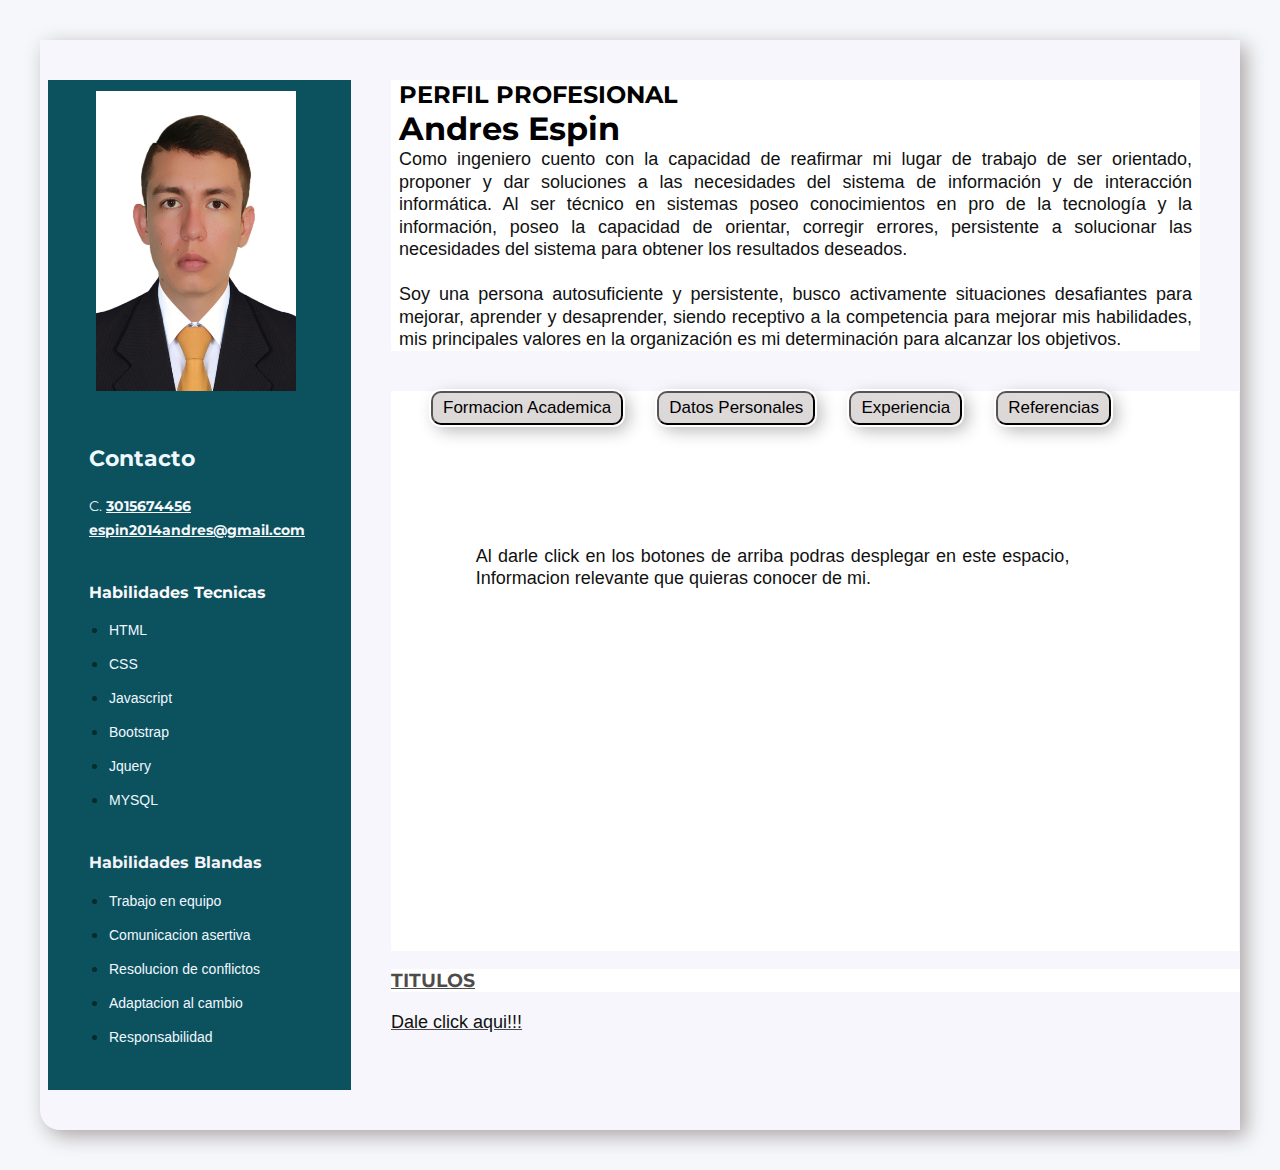
<file: index.html>
<!DOCTYPE html>
<html lang="en">
<head>
    <meta charset="UTF-8">
    <meta http-equiv="X-UA-Compatible" content="IE=edge">
    <meta name="viewport" content="width=device-width, initial-scale=1.0">

    <title>Portafolio</title>
    
    <link rel="stylesheet" href="css/styles.css">
    <link rel="stylesheet" href="css/estilos.css">
    <!-- <link rel="stylesheet" href="css/externa.css"> -->
    <link href="https://fonts.googleapis.com/css2?family=Montserrat:wght@200;300;400;700&display=swap" 
    rel="stylesheet">

    <link
    rel="stylesheet"
    href="https://cdnjs.cloudflare.com/ajax/libs/animate.css/4.1.1/animate.min.css"
  />
    <script src="css/jquery-3.6.1.min.js"></script>

    
    <style>
        #ver{
            background-color: rgb(255, 255, 255);
            color: rgb(22, 14, 29);
            margin-left: 40%;
            
       

        }
       #ver:hover{
        background-color: rgb(0, 0, 0);
        color: aliceblue;
       }
    </style>

    <script>

        $(document).ready(function() {
        
            $("#botones a").click(function(){
                //rescata el href del objeto donde hacemos click
                var url=$(this).prop("href");
                // hace una peticion al servidor pide la pagina deportivas y lo cargara en el contenedor solo traemos en div noticia
              $("#contenidosExternos").load(url + " #noticia2");
              return false; /*inabilita comportamiento para que no haya conflicto*/
        
        
            });
        
        
                    
        }); 
        </script>
</head>
<body >
    <div class="contenedor-principal">
            <div class="informacion-general">
                <div class="descripcion">
            <h2 style="background-color: rgb(255, 255, 255);" class="animalo">PERFIL PROFESIONAL </h2><br>
            <h1 class="animalo">Andres Espin</h1>
            <p class="animalo">Como ingeniero cuento con la capacidad de reafirmar mi lugar de trabajo de
                ser orientado, proponer y dar soluciones a las necesidades del sistema de
                información y de interacción informática. Al ser técnico en sistemas poseo
                conocimientos en pro de la tecnología y la información, poseo la capacidad
                de orientar, corregir errores, persistente a solucionar las necesidades del
                sistema para obtener los resultados deseados. <br><br>
                Soy una persona autosuficiente y persistente, busco activamente
                situaciones desafiantes para mejorar, aprender y desaprender, siendo
                receptivo a la competencia para mejorar mis habilidades, mis principales
                valores en la organización es mi determinación para alcanzar los objetivos.</p>
                </div>

                <div class="contenido2 animate__animated animate__fadeInLeft">
                  <div class="principal"></div>
                   
                   
               <ul id="botones">
                <!-- <li name="lista"><a href="formacion.html">Formacion Academica</a>
                      <li name="lista"><a href="datos.html">Datos Personales</a></li>
                      <li name="lista"><a href="experiencia.html">Experiencia Laboral</a>
                         <ul>
                            <li><a href="#">Javascript</a></li>
                            <li><a href="#">HTML</a></li>
                            <li><a href="#">CSS</a></li>
                        </ul>    </li>
                    <li name="lista"><a href="referencias.html">Referencias</a></li> 
 

                </li> -->

                   <a href="formacion.html"><input type="button" name="formacion" id="formacion" value="Formacion Academica"></a> 
                   <a href="datos.html"><input type="button" name="datos" id="datospersonales" value="Datos Personales"></a> 
                   <a href="experiencia.html"><input type="submit" name="experiencia" id="experiencia" value="Experiencia"></a> 
                    <a href="referencias.html"><input type="button" name="referencias" id="referencias" value="Referencias"></a> 
                
                   </ul>
                
                <div id="contenidosExternos"> 
                    <p style="width: 70%; text-align: justify; margin-left: 10%;margin-top: 120px;">
                        Al darle click en los botones de arriba podras desplegar en este espacio,
                        Informacion relevante que quieras conocer de mi.

                        <br>
                    </p>
                </div>
                </div>
            
            



            <div>
                <a href="Video52 fansy/Fotos con FancyBox.html">
                <div class="cursos" >
                    <h3 style="background-color: rgb(255, 255, 255);"> TITULOS </h3>

                    <p>Dale click aqui!!!</p></a>
                    
                   
                


                
                

               




                </div>

                
            </div>
            </div>         
            <aside class="informacion-lateral">
                <img src="src/IMG_7982.JPG" alt="Mi presentacion" width="200" height="300" style="margin-left: 47px ;" class="foto"> 
                <div class="contactos">
                    <h3 class="titulo-contacts">Contacto</h3>
                    <div>
                        <span class="tipo-contacto">C.</span>
                        <a  class="info-contacto" href="tel:3015674456">3015674456</a>
                    </div>
                    <div>                 
                    
                    <a class="info-contacto" href="malito:pepito@gmail.com">espin2014andres@gmail.com</a>
                    </div>                  
                </div>
                <div class="habilidades-tecnicas">
                    <h3 style="color: rgb(251, 250, 252);">Habilidades Tecnicas</h3>
                    <ul class="lista-lateral">
                        <li><pan class="elemento-lista-lateral">HTML</pan></li>
                        <li><pan class="elemento-lista-lateral">CSS</pan></li>
                        <li><pan class="elemento-lista-lateral">Javascript</pan></li>
                        <li><pan class="elemento-lista-lateral">Bootstrap</pan></li>
                        <li><pan class="elemento-lista-lateral">Jquery</pan></li>
                        <li><pan class="elemento-lista-lateral">MYSQL</pan></li>
                        
                    </ul>
                </div>
                <div class="habilidades-blandas">
                    <h3 style="color: rgb(245, 244, 250);">Habilidades Blandas</h3>
                    <ul class="lista-lateral">
                        <li><pan class="elemento-lista-lateral">Trabajo en equipo</pan></li>
                        <li><pan class="elemento-lista-lateral">Comunicacion asertiva</pan></li>
                        <li><pan class="elemento-lista-lateral">Resolucion de conflictos</pan></li>
                        <li><pan class="elemento-lista-lateral">Adaptacion al cambio</pan></li>
                        <li><pan class="elemento-lista-lateral">Responsabilidad</pan></li>
                    
                    </ul>
               </div>
            </aside>

</div>


    
</body>
</html>
</file>
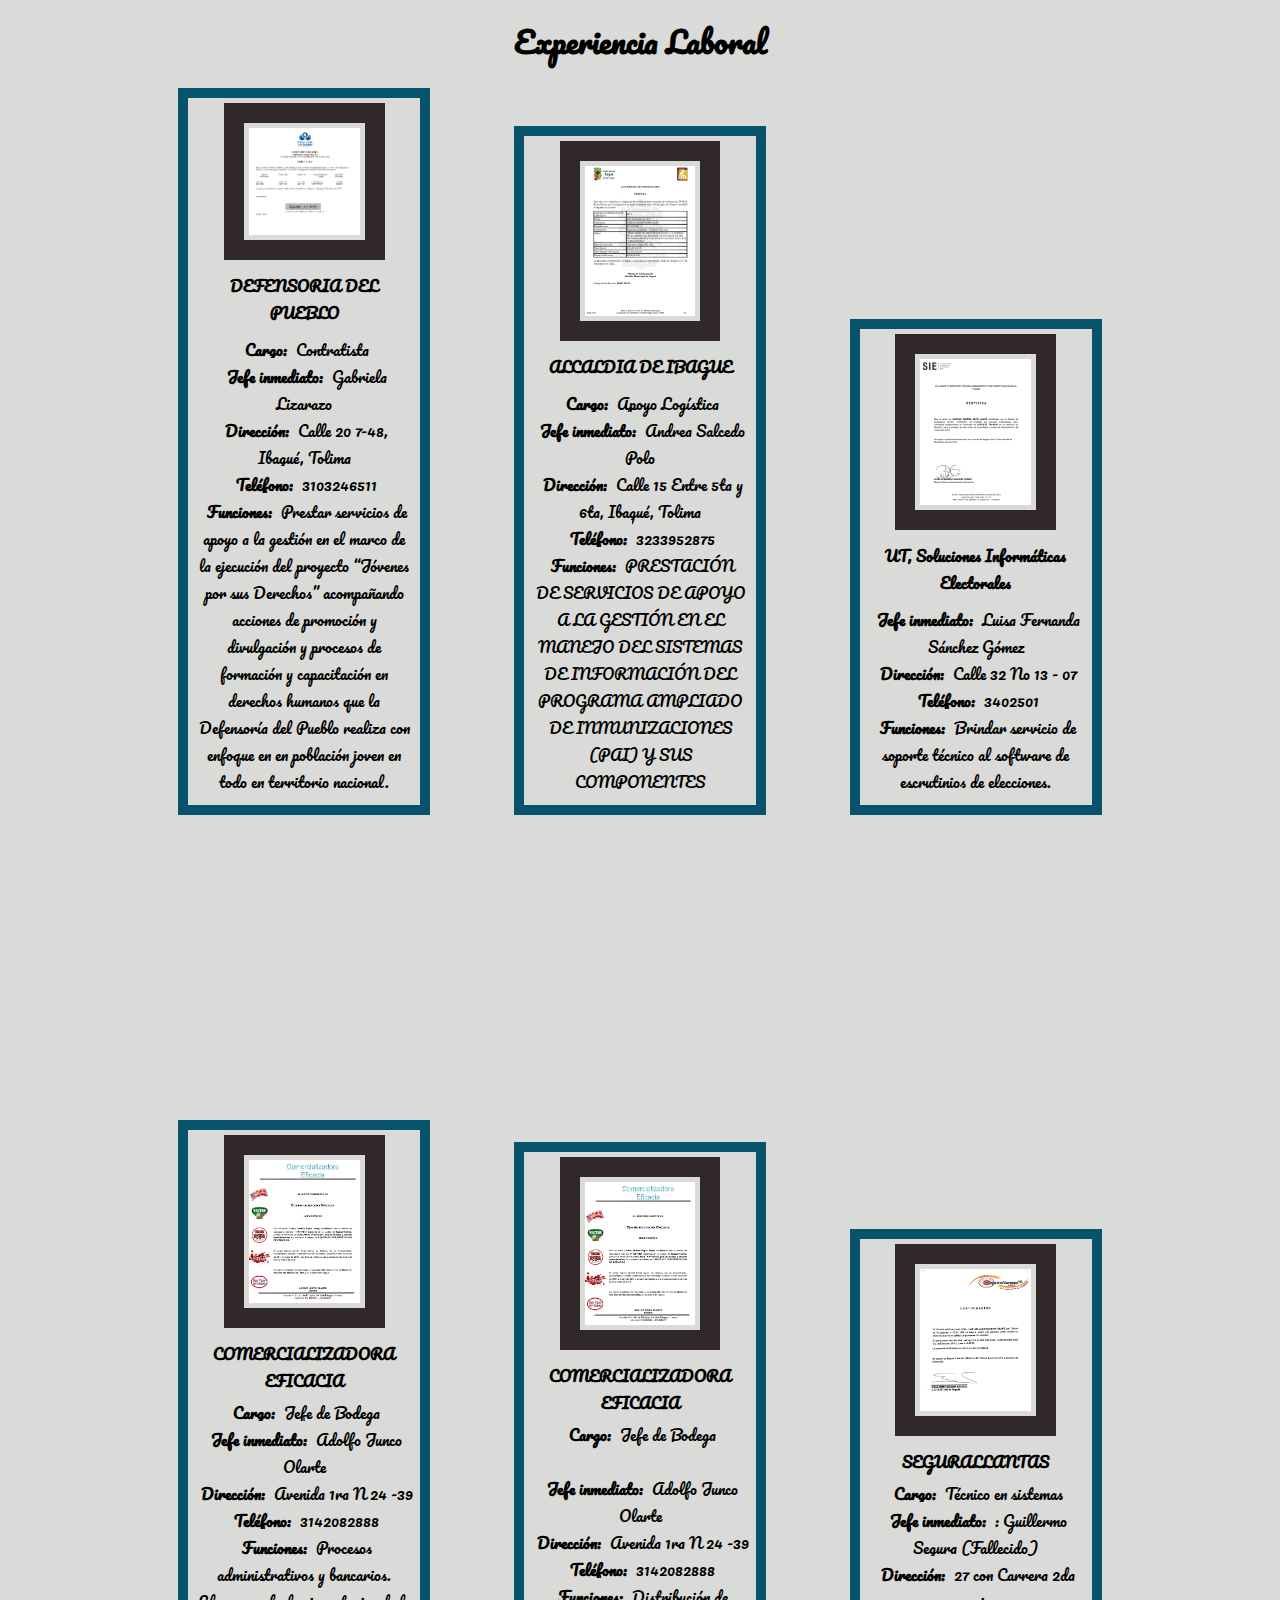
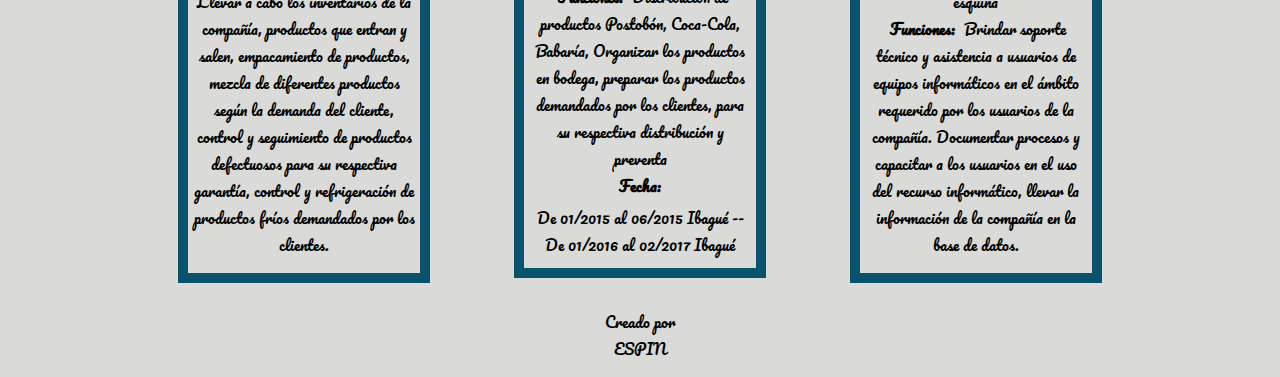
<file: fichas/index.html>
<!DOCTYPE html>
<html lang="en">
  <head>
    <meta charset="UTF-8" />
    <meta http-equiv="X-UA-Compatible" content="IE=edge" />
    <meta name="viewport" content="width=device-width, initial-scale=1.0" />
    <link rel="stylesheet" href="css.css" />
    <link href="https://fonts.googleapis.com/css2?family=Pacifico&display=swap" rel="stylesheet"> 

    <link
    rel="stylesheet"
    href="https://cdnjs.cloudflare.com/ajax/libs/animate.css/4.1.1/animate.min.css"
  />

  
    <title>Document</title>
  </head>
  <body>
    
      <h1  style="font-size: 30px;">Experiencia Laboral</h1>
    
    
    
    <article>
      <div id="tarjeta1" class="tarjeta">
        <a href="/flex.html"><img src="/src/Captura de pantalla_20221127_212341.png" alt="DDHH" /></a>
        <h2>DEFENSORIA DEL PUEBLO</h2>
        <p>
          <strong>Cargo:</strong>  Contratista <br>
          <strong>Jefe inmediato:</strong>  Gabriela Lizarazo <br>
          <strong>Dirección: </strong>Calle 20 7-48, Ibagué, Tolima<br> 
          <strong>Teléfono:</strong>  3103246511 <br>
          <strong>Funciones:</strong>
          
          Prestar servicios de apoyo a la gestión en el marco de la
          ejecución del proyecto “Jóvenes por sus Derechos”
          acompañando acciones de promoción y divulgación y
          procesos de formación y capacitación en derechos
          humanos que la Defensoría del Pueblo realiza con
          enfoque en en población joven en todo en territorio
          nacional.
        </p>
      </div>


      <div id="tarjeta2" class="tarjeta">
        <a href="#"><img src="/src/alcaldia 2021.png" alt="DDHH" /></a>
        <h2>ALCALDIA DE IBAGUE</h2>
        <p>
          <strong>Cargo:</strong>  Apoyo Logística
          <br>
  <strong>Jefe inmediato:</strong>  Andrea Salcedo Polo<br>
  <strong>Dirección: </strong>Calle 15 Entre 5ta y 6ta, Ibagué, Tolima<br> 
  <strong>Teléfono:</strong>  3233952875 <br>
  <strong>Funciones:</strong>
  
  PRESTACIÓN DE SERVICIOS DE APOYO A LA
  GESTIÓN EN EL MANEJO DEL SISTEMAS DE
  INFORMACIÓN DEL PROGRAMA AMPLIADO DE
  INMUNIZACIONES (PAI) Y SUS COMPONENTES <br>
  
  
        </p>
      </div>

      <div id="tarjeta3" class="tarjeta">
        <a href="#"><img src="/src/ut.png" alt="DDHH" /></a>
        <h2>UT, Soluciones Informáticas Electorales</h2>
        <p>
          <strong>Jefe inmediato:</strong>  Luisa Fernanda Sánchez Gómez
<br>
<strong>Dirección: </strong>Calle 32 No 13 - 07<br> 
<strong>Teléfono:</strong>  3402501 <br>
<strong>Funciones:</strong>

Brindar servicio de soporte técnico al software de
escrutinios de elecciones.
        </p>
      </div>




      <div id="tarjeta4" class="tarjeta" style="margin-top: 20em;">
        <a href="#"><img src="/src/eficacia.png" alt="DDHH" /></a>
        <h2>COMERCIALIZADORA EFICACIA</h2>
        <strong>Cargo:</strong>  Jefe de Bodega
				<br>
<strong>Jefe inmediato:</strong>  Adolfo Junco Olarte
<br>
<strong>Dirección: </strong>Avenida 1ra N 24 -39 <br> 
<strong>Teléfono:</strong>  3142082888 <br>
<strong>Funciones:</strong>

Procesos administrativos y bancarios.
Llevar a cabo los inventarios de la compañía, productos
que entran y salen, empacamiento de productos,
mezcla de diferentes productos según la demanda del
cliente, control y seguimiento de productos defectuosos
para su respectiva garantía, control y refrigeración de
productos fríos demandados por los clientes.
        </p>
      </div>


      <div id="tarjeta5" class="tarjeta">
        <a href="#"><img src="/src/eficacia.png" alt="DDHH" /></a>
        <h2>COMERCIALIZADORA EFICACIA</h2>
        <strong>Cargo:</strong>  Jefe de Bodega
				<br>
				<br>
<strong>Jefe inmediato:</strong>  Adolfo Junco Olarte
<br>
<strong>Dirección: </strong>Avenida 1ra N 24 -39 <br> 
<strong>Teléfono:</strong>  3142082888 <br>
<strong>Funciones:</strong>

Distribución de productos Postobón, Coca-Cola,
Babaría, Organizar los productos en bodega, preparar
los productos demandados por los clientes, para su
respectiva distribución y preventa <br>

<strong>Fecha: </strong> <p>De 01/2015 al
	06/2015
	Ibagué --  De 01/2016 al
	02/2017
	Ibagué
	
        </p>
      </div>


      <div id="tarjeta6" class="tarjeta">
        <a href="#"><img src="/src/segurallantas.png" alt="DDHH" /></a>
        <h2>SEGURALLANTAS</h2>
        <strong>Cargo:</strong>  Técnico en sistemas
        <br>
<strong>Jefe inmediato:</strong>  : Guillermo Segura (Fallecido)
<br>
<strong>Dirección: </strong>27 con Carrera 2da esquina <br> 

<strong>Funciones:</strong>

Brindar soporte técnico y asistencia a usuarios de
equipos informáticos en el ámbito requerido por los
usuarios de la compañía. Documentar procesos y
capacitar a los usuarios en el uso del recurso
informático, llevar la información de la compañía en la
base de datos.

	
        </p>
      </div>


    </article>
   
   


<footer>
    Creado por ESPIN
</footer>
  </body>
</html>
</file>
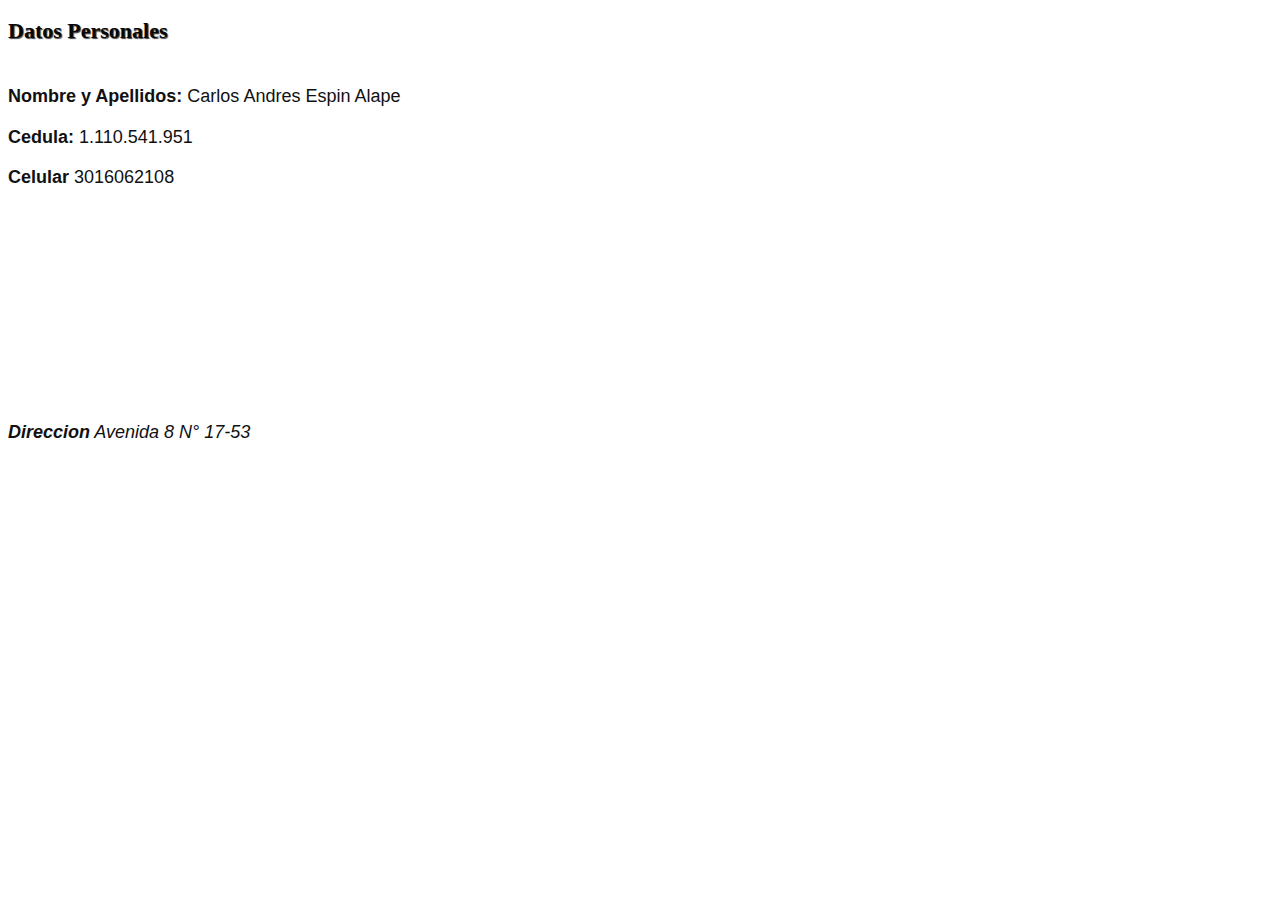
<file: datos.html>
<!DOCTYPE html>
<html>
<head>
<meta charset="UTF-8">
<title>Noticias del tiempo</title>
<!-- <link href="css/externa.css" rel="stylesheet"> -->
<link rel="stylesheet" href="css/estilos.css">

</head>
<body>

	
	<div class="contenido2">
		<div class="principal2">
		<div id="noticia2">
			<h2 id="ache2">Datos Personales</h2><br>
		 <p> <strong>Nombre y Apellidos:</strong>  Carlos Andres Espin Alape </p>
		 <p> <strong>Cedula:</strong>  1.110.541.951 </p>
		 <p> <strong>Celular</strong>  3016062108 </p>

		
	
			
			<div id="mapa">
				<iframe src="https://www.google.com/maps/embed?pb=!1m14!1m8!1m3!1d15911.22298265586!2d-75.2424108!3d4.4472152!3m2!1i1024!2i768!4f13.1!3m3!1m2!1s0x0%3A0x8ee4c964ee9decb5!2sJard%C3%ADn%20Bot%C3%A1nico%20San%20Jorge!5e0!3m2!1ses-419!2sco!4v1669173583030!5m2!1ses-419!2sco" width="600em" height="200em" style="border:0;" allowfullscreen="" loading="lazy" referrerpolicy="no-referrer-when-downgrade"></iframe>
		<br>
		<address><p> <strong>Direccion</strong> Avenida 8 N° 17-53</p>
		
		</div>

			
		  </div>
		</div>
	</div>

</body>
</html>
</file>
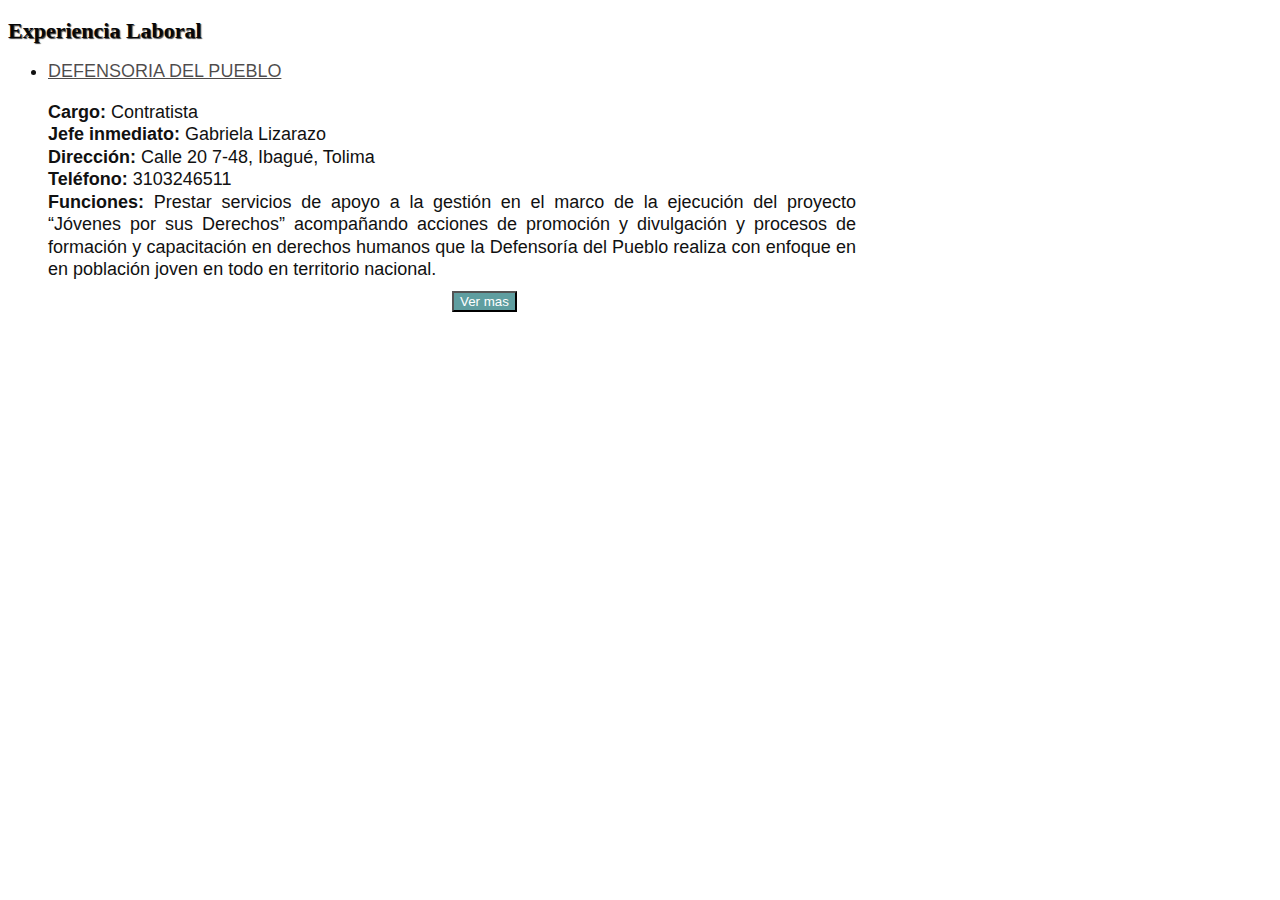
<file: experiencia.html>
<!DOCTYPE html>
<html>
<head>
<meta charset="UTF-8">
<title>Noticias del tiempo</title>
<!-- <link href="css/externa.css" rel="stylesheet"> -->
<link rel="stylesheet" href="css/estilos.css">
<link rel="stylesheet" href="Jquery/fancybox/jquery.fancybox-1.3.4.css">
<script src="Jquery/jquery-1.6.3.min.js"></script>
<script src="Jquery/fancybox/jquery.fancybox-1.3.4.js"></script>

<style>
	#ver{
		background-color: cadetblue;
		color: rgb(254, 254, 255);
		margin-left: 50%;
	}
   #ver:hover{
	background-color: rgb(0, 0, 0);
	color: aliceblue;
   }
</style>





<script>
	$(document).ready(function (e) {//con fansy se deben llamar iframe para poner el efecto a los vinculos
	  $(".iframe").fancybox({
		width:"90%", height:"90%", titlePosition:"outside"
	  });
	});
  </script>
</head>
<body>

	
	<div class="contenido2">
		<div class="principal2">
		<div id="noticia2">
			<h2 id="ache2">Experiencia Laboral</h2>
		 

		  <ul>
			<li>
			  <a
				href="https://drive.google.com/drive/folders/19-_NkyMeK1bXcAl2RXcYCTV1aGcaoS0K"
				title="pildoras" class="iframe"
				>DEFENSORIA DEL PUEBLO</a
			  >

			  <p style="text-align:justify ;">
				<strong>Cargo:</strong>  Contratista <br>
<strong>Jefe inmediato:</strong>  Gabriela Lizarazo <br>
<strong>Dirección: </strong>Calle 20 7-48, Ibagué, Tolima<br> 
<strong>Teléfono:</strong>  3103246511 <br>
<strong>Funciones:</strong>

Prestar servicios de apoyo a la gestión en el marco de la
ejecución del proyecto “Jóvenes por sus Derechos”
acompañando acciones de promoción y divulgación y
procesos de formación y capacitación en derechos
humanos que la Defensoría del Pueblo realiza con
enfoque en en población joven en todo en territorio
nacional.
			  </p>

			</li>
			
			</li> 
			<a href="fichas/index.html"><input type="button" value="Ver mas"   id="ver" ></a>
		</div>
		  
		 
		 

		</div>

		
	</div>

</body>
</html>
</file>
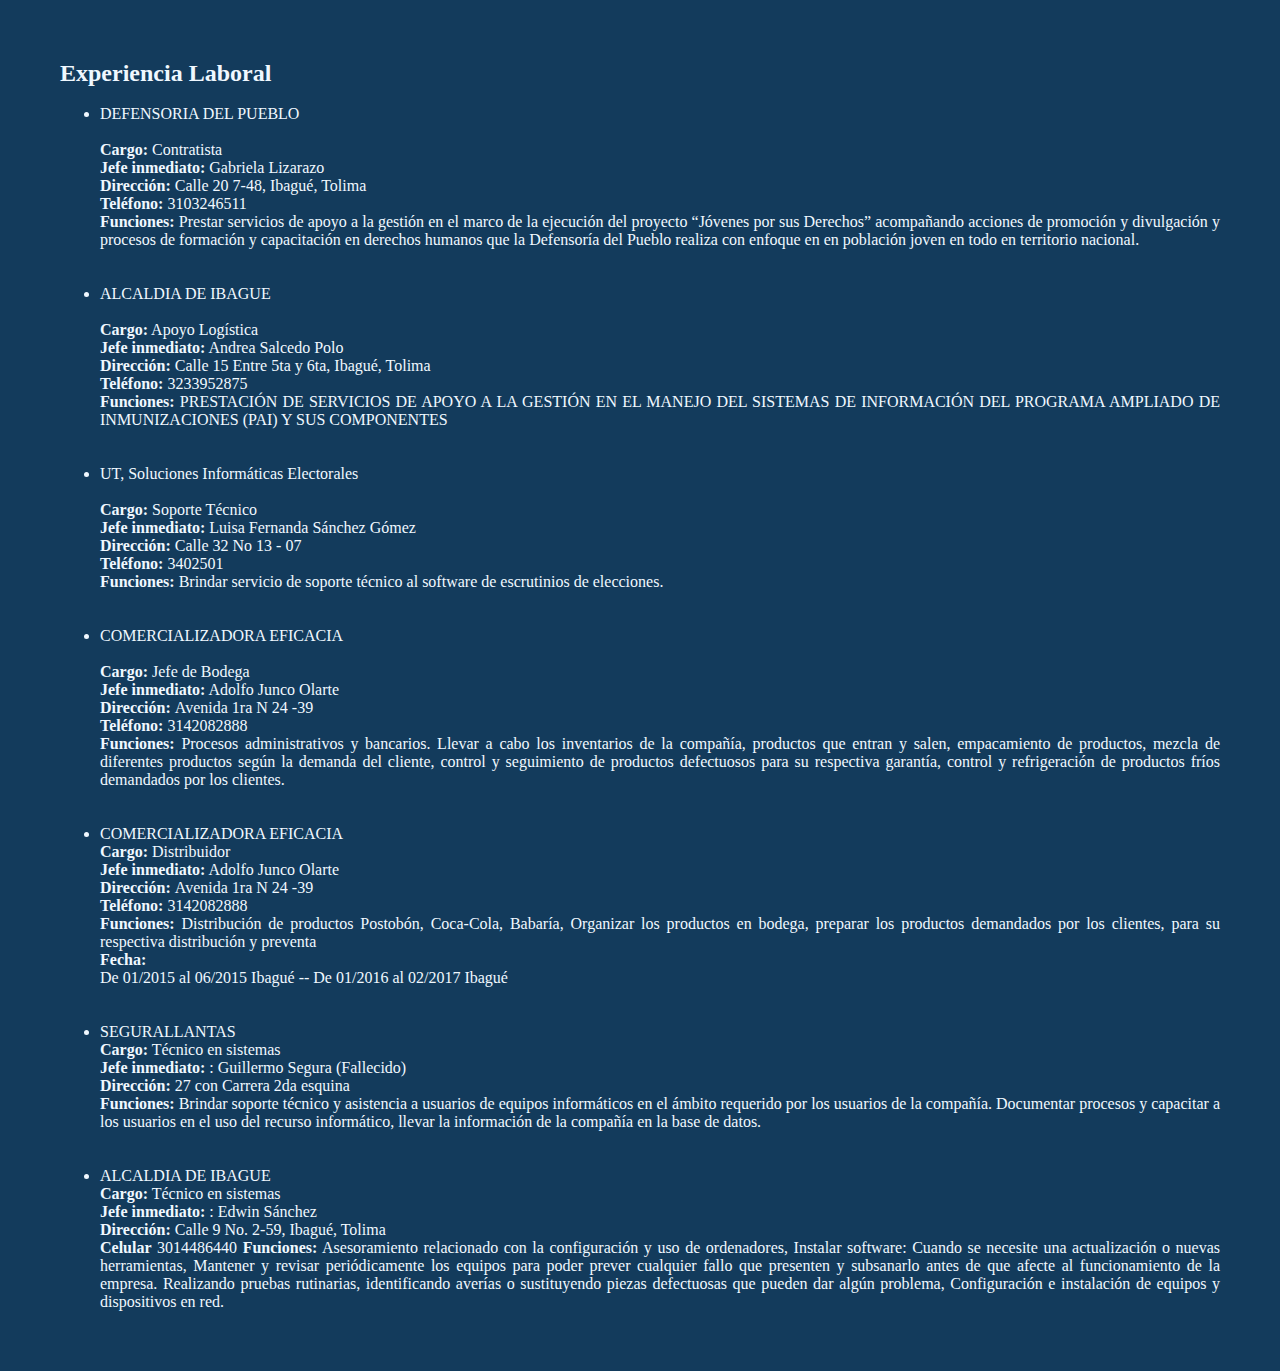
<file: experiencia2.html>
<!DOCTYPE html>
<html>
<head>
<meta charset="UTF-8">
<title>Experiencia Laboral</title>
<!-- <link href="css/externa.css" rel="stylesheet"> -->
<link rel="stylesheet" href="css/experiencia.css">
<link rel="stylesheet" href="Jquery/fancybox/jquery.fancybox-1.3.4.css">
<script src="Jquery/jquery-1.6.3.min.js"></script>
<script src="Jquery/fancybox/jquery.fancybox-1.3.4.js"></script>





<script>
	$(document).ready(function (e) {//con fansy se deben llamar iframe para poner el efecto a los vinculos
	  $(".iframe").fancybox({
		width:"90%", height:"90%", titlePosition:"outside"
	  });
	});
  </script>
</head>
<body>

	
	<div class="contenido2">
		<div class="principal2">
		<div id="noticia2">
			<h2 id="ache2">Experiencia Laboral</h2><br>
		 

		  <ul>
			<li>
			  <a
				href="https://drive.google.com/drive/folders/19-_NkyMeK1bXcAl2RXcYCTV1aGcaoS0K"
				title="pildoras" class="iframe"
				>DEFENSORIA DEL PUEBLO</a
			  ><br><br>

			  <p style="text-align:justify ;">
				<strong>Cargo:</strong>  Contratista <br>
<strong>Jefe inmediato:</strong>  Gabriela Lizarazo <br>
<strong>Dirección: </strong>Calle 20 7-48, Ibagué, Tolima<br> 
<strong>Teléfono:</strong>  3103246511 <br>
<strong>Funciones:</strong>

Prestar servicios de apoyo a la gestión en el marco de la
ejecución del proyecto “Jóvenes por sus Derechos”
acompañando acciones de promoción y divulgación y
procesos de formación y capacitación en derechos
humanos que la Defensoría del Pueblo realiza con
enfoque en en población joven en todo en territorio
nacional.
			  </p>

			</li><br><br>
			<li>
			  <a
				href="https://drive.google.com/file/d/1hmu1T7bOsu89dYnIPh8gD7CNDedcHOXP/view?usp=share_link
				title="pildoras" class="iframe"
				>ALCALDIA DE IBAGUE</a
			  > <br><br>
			  <p style="text-align:justify ;">
				<strong>Cargo:</strong>  Apoyo Logística
				<br>
<strong>Jefe inmediato:</strong>  Andrea Salcedo Polo<br>
<strong>Dirección: </strong>Calle 15 Entre 5ta y 6ta, Ibagué, Tolima<br> 
<strong>Teléfono:</strong>  3233952875 <br>
<strong>Funciones:</strong>

PRESTACIÓN DE SERVICIOS DE APOYO A LA
GESTIÓN EN EL MANEJO DEL SISTEMAS DE
INFORMACIÓN DEL PROGRAMA AMPLIADO DE
INMUNIZACIONES (PAI) Y SUS COMPONENTES <br>



			  </p>

			</li> <br><br>
			<li>
			  <a
				href="https://drive.google.com/file/d/1ZKYLtimOwAneqLcpes8F1EC1RAjE7ITe/view?usp=share_link"
				title="pildoras" class="iframe">UT, Soluciones Informáticas Electorales</a> <br><br>

			  <p style="text-align:justify ;">
				<strong>Cargo:</strong>  Soporte Técnico 
				<br>
<strong>Jefe inmediato:</strong>  Luisa Fernanda Sánchez Gómez
<br>
<strong>Dirección: </strong>Calle 32 No 13 - 07<br> 
<strong>Teléfono:</strong>  3402501 <br>
<strong>Funciones:</strong>

Brindar servicio de soporte técnico al software de
escrutinios de elecciones.

			  </p>
			</li><br><br>
			<li> 
			  <a
				href="https://drive.google.com/file/d/1m7Ax_Ummf81oYSussk5-E3MUH9TYRRrL/view?usp=share_link"
				title="pildoras" class="iframe"
				>COMERCIALIZADORA EFICACIA</a
			  ><br><br>

			  <p style="text-align:justify ;">
				<strong>Cargo:</strong>  Jefe de Bodega
				<br>
<strong>Jefe inmediato:</strong>  Adolfo Junco Olarte
<br>
<strong>Dirección: </strong>Avenida 1ra N 24 -39 <br> 
<strong>Teléfono:</strong>  3142082888 <br>
<strong>Funciones:</strong>

Procesos administrativos y bancarios.
Llevar a cabo los inventarios de la compañía, productos
que entran y salen, empacamiento de productos,
mezcla de diferentes productos según la demanda del
cliente, control y seguimiento de productos defectuosos
para su respectiva garantía, control y refrigeración de
productos fríos demandados por los clientes.


			  </p>


			</li><br><br>
			<li>
			  <a
				href="https://drive.google.com/file/d/1m7Ax_Ummf81oYSussk5-E3MUH9TYRRrL/view?usp=share_link"
				title="pildoras" class="iframe"
				>COMERCIALIZADORA EFICACIA</a
			  >

			  
			  <p style="text-align:justify ;">
				<strong>Cargo:</strong>  Distribuidor
				<br>
<strong>Jefe inmediato:</strong>  Adolfo Junco Olarte
<br>
<strong>Dirección: </strong>Avenida 1ra N 24 -39 <br> 
<strong>Teléfono:</strong>  3142082888 <br>
<strong>Funciones:</strong>

Distribución de productos Postobón, Coca-Cola,
Babaría, Organizar los productos en bodega, preparar
los productos demandados por los clientes, para su
respectiva distribución y preventa <br>

<strong>Fecha: </strong> <p>De 01/2015 al
	06/2015
	Ibagué --  De 01/2016 al
	02/2017
	Ibagué
	
	 </p>


			  </p>
			</li> <br><br>

			<li>
				<a
				  href="https://drive.google.com/file/d/1vPypVu4OpN27vZmdVi1LNZcACMK3qqQy/view?usp=share_link"
				  title="pildoras" class="iframe"
				  >SEGURALLANTAS</a
				>

				<p style="text-align:justify ;">
					<strong>Cargo:</strong>  Técnico en sistemas
					<br>
	<strong>Jefe inmediato:</strong>  : Guillermo Segura (Fallecido)
	<br>
	<strong>Dirección: </strong>27 con Carrera 2da esquina <br> 
	
	<strong>Funciones:</strong>
	
	Brindar soporte técnico y asistencia a usuarios de
equipos informáticos en el ámbito requerido por los
usuarios de la compañía. Documentar procesos y
capacitar a los usuarios en el uso del recurso
informático, llevar la información de la compañía en la
base de datos.
	
	
				  </p>
			  </li>
        <br><br>
			  <li>
				<a
				  href="https://drive.google.com/file/d/16M1PHxwJQ8tfyRtXAXDG8TM7TKOhAfld/view?usp=share_link"
				  title="pildoras" class="iframe"
				  >ALCALDIA DE IBAGUE</a
				>

				<p style="text-align:justify ;">
					<strong>Cargo:</strong>  Técnico en sistemas
					<br>
	<strong>Jefe inmediato:</strong>  : Edwin Sánchez
	<br>
	<strong>Dirección: </strong>Calle 9 No. 2-59, Ibagué, Tolima <br>
	<strong>Celular</strong>  3014486440

	
	<strong>Funciones:</strong>
	
	Asesoramiento relacionado con la configuración y uso
de ordenadores, Instalar software: Cuando se necesite
una actualización o nuevas herramientas, Mantener y
revisar periódicamente los equipos para poder prever
cualquier fallo que presenten y subsanarlo antes de que
afecte al funcionamiento de la empresa. Realizando
pruebas rutinarias, identificando averías o
sustituyendo piezas defectuosas que pueden dar algún
problema, Configuración e instalación de equipos y
dispositivos en red.
	
	
				  </p>
			  </li>
		  </ul>
		 


		  
		  </div>
		</div>
	</div>





</body>
</html>
</file>
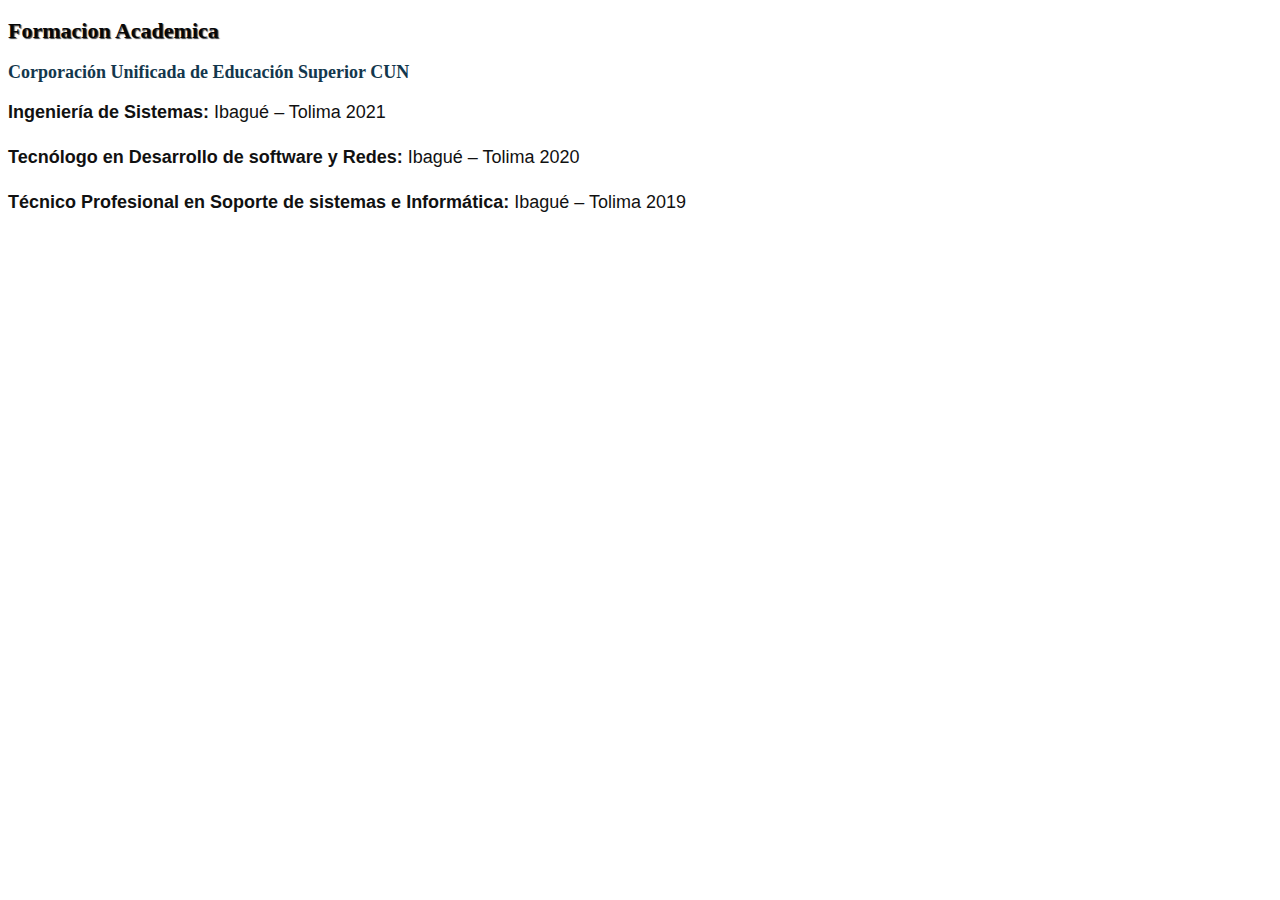
<file: formacion.html>
<!DOCTYPE html>
<html>
<head>
<meta charset="UTF-8">
<title>Noticias del tiempo</title>
<!-- <link href="css/externa.css" rel="stylesheet"> -->
<link rel="stylesheet" href="css/estilos.css">

</head>
<body>

	
	<div class="contenido2">
		<div class="principal2">
		<div id="noticia2">
			<h2 id="ache2">Formacion Academica</h2>
		  <h3 class="ache3">Corporación Unificada de Educación Superior CUN</h3>
			<p>
				<strong>Ingeniería de Sistemas:</strong> 
				Ibagué – Tolima 2021 <br><br>

				<strong>Tecnólogo en Desarrollo de software y Redes:</strong> 
				Ibagué – Tolima 2020  <br> <br>
				
				 <strong>Técnico Profesional en Soporte de sistemas e Informática:
				</strong> 				Ibagué – Tolima 2019
				</p>
		  
		  </div>
		</div>
	</div>

</body>
</html>
</file>
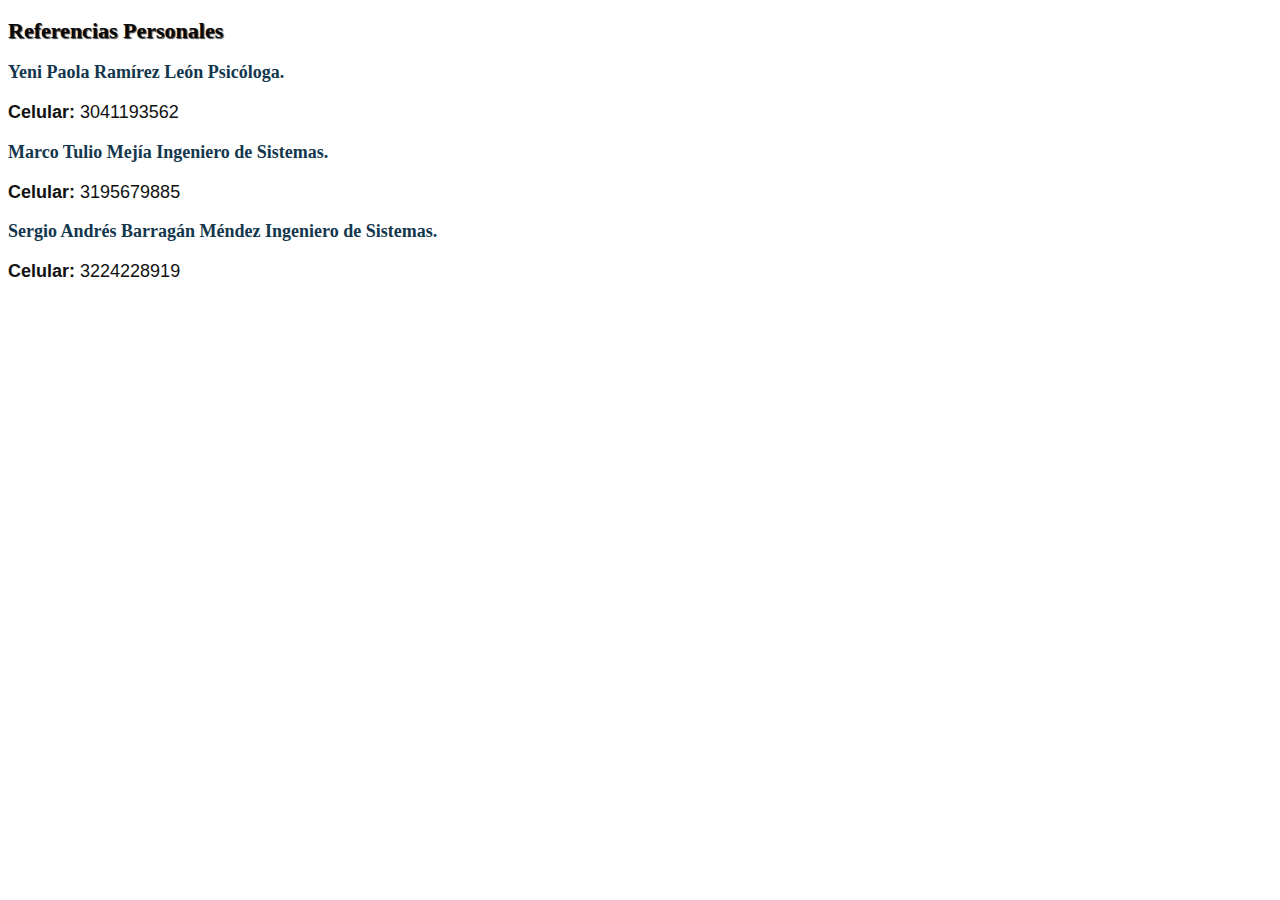
<file: referencias.html>
<!DOCTYPE html>
<html>
<head>
<meta charset="UTF-8">
<title>Noticias del tiempo</title>
<!-- <link href="css/externa.css" rel="stylesheet"> -->
<link rel="stylesheet" href="css/estilos.css">

</head>
<body>

	
	<div class="contenido2">
		<div class="principal2">
		<div id="noticia2">
			<h2 id="ache2">Referencias Personales</h2>
		  <h3 class="ache3">Yeni Paola
            Ramírez León
            Psicóloga.</h3>
			<p><strong>Celular:</strong> 3041193562</p> 

            <h3 class="ache3">Marco Tulio Mejía Ingeniero de
                Sistemas.</h3>
                <p><strong>Celular:</strong> 3195679885
                </p> 

                <h3 class="ache3">Sergio Andrés
                    Barragán Méndez Ingeniero de
                    Sistemas.</h3>
                    <p><strong>Celular:</strong> 3224228919
                    </p> 
		  
		  </div>
		</div>
	</div>

</body>
</html>
</file>
<file: css/styles.css>
body{

background-color: #F5F7FA;
font-family: 'Montserrat', 'arial';


}

.primer-elemento-lista{

    background-color: rgb(255, 255, 255);
}

li{
    line-height: 25px;/*espacio entre lineas*/
}

.descripcion{

    margin-bottom: 40px; /*margen abajo*/
    margin-top: 40px; /*margen arriba*/
    margin-left: 0px;
    margin-right: 40px;
    background-color: #ffffff;
    text-align: justify;
    

}

.foto{
    margin-top: 10px;
}
.proyectos{

    font-size: 14px;
    font-weight: 700;
    margin: 0px;
    margin-right: 40px;
    background-color:rgb(255, 255, 255);
    

}

.experiencia-laboral{
    font-size: 14px;
    font-weight: 700;
    margin: 0px;
    background-color: rgb(255, 255, 255);

}


.educacion{
    font-size: 14px;
    font-weight: 700;
    margin: 0px;
    background-color: rgb(255, 255, 255);

} 

.contenedor-principal{
    width: 1200px;
    margin: 40px auto;
    background-color: rgb(246, 246, 252);
    border-bottom-left-radius:  20px;
    /*border-radius: 34px;*/
    display: flex;
    flex-direction: row-reverse;
    /*border-radius: 30px;
    border-color: rgb(255, 255, 255);
    border-width: 2px;*/
    /*border-style: solid;*/
    box-shadow: 6px 6px 20px rgb(172, 165, 165);
    

}




  
.informacion-lateral{

    font-size: 14px;
    font-weight: 700;
    margin: 40px;
    background-color: rgb(12, 81, 94);
    padding: 1px; /*crear borde alrededor del contenedor*/

}

.contactos, .habilidades-blandas, .habilidades-tecnicas{

    font-size: 14px;
    font-weight: 700;
    margin: 40px;
    background-color: rgb(12, 81, 94);
    


}

.titulo-contacts{
    font-size: normal;
    font-weight: 700;
    font-size: 22px;
    line-height: 27px;
    color: aliceblue;
    margin-top: 50px;


}

.info-contacto {

    color: #F5F7FA;
    font-style: normal;
    font-weight: 700;
    font-size: 14px;
    line-height: 24px;
    margin-right: 5px;


}

.tipo-contacto{
color: aliceblue;
font-style: normal;
font-weight: 400;
font-size: 14px;
line-height: 24px;

}

.lista-lateral{
    
    padding-left: 20px;
}

.lista-lateral > li{ /* spolo los li de la lista lateral*/

    color: rgb(2, 43, 43);



}

.elemento-lista-lateral{
color: aliceblue;
font-style: normal;
font-weight: 400;
font-size: 14px;
line-height: 24px;

}

.proyectos{

    
font-style: normal;
font-weight: 400;
font-size: 14px;
line-height: 24px;
margin-right: 40px;


}

.experiencia-laboral{

    
font-style: normal;
font-weight: 400;
font-size: 14px;
line-height: 24px;
margin-right: 40px;

}




#botones a {
	display: inline-block;
	margin-right: 30px;
    
}
#botones a input {
	padding: 5px 10px; 
	background-color: rgb(245, 240, 240);
	color: black;
	text-decoration: none;	
    font-size: 17px;
}
#botones a input:hover {
	background-color: rgb(8, 83, 52);
	color: white;
}
#contenidosExternos #noticia2 {
	margin-top: 10px;
	padding: 20px;
	border: 1px solid white;	
    background-color: rgb(255, 255, 255);
}

input{
    border-radius: 10px;
    -webkit-border-radius: 10px;
    -moz-border-radius: 10px;
    -ms-border-radius: 10px;
    -o-border-radius: 10px;

    padding: 20px;
  box-shadow:
       inset 0 -3em 3em rgba(0,0,0,0.1),
             0 0  0 2px rgb(255,255,255),
             0.3em 0.3em 1em rgba(0,0,0,0.3);
}


.animalo {
    display: inline-block;
    margin: 0 0.5rem;
  
    animation: bounce; /* referring directly to the animation's @keyframe declaration */
    animation-duration: 3s; /* don't forget to set a duration! */
  }
</file>
<file: css/estilos.css>
.contenido2 {
	
	height: 35em;
    width: 53em;
    margin-right: 1px;
    background-color: rgb(255, 255, 255);
}
.clear:after { 
    contenido: "."; display: block; height: 0; clear: both; visibility: hidden; 
    }
    
    * html .clear {
        height: 1px;
       }

       p , li, legend , form{
        font-size: 18px;
        color: rgb(17, 17, 17);
        font-family: 'ColaborateLightRegular', Arial, sans-serif;
        line-height: 125%;
        margin-bottom: 10px;
    }

    a {
        color: rgba(19, 15, 15, 0.75);
    }


.principal2 {
	xxposition: relative;
	padding-bottom: 1em;
	border-bottom: solid 1px rgba(255,255,255,.5);
	xxoverflow:hidden;
	xxmin-height: 300px;
}


#ache2 {
	color: rgb(7, 7, 7);
	margin-bottom: 5px;
	font-size: 22px;
	text-shadow: 1px 1px 1px rgba(0,0,0,.75);
}
.ache3 {
	font-size: 18px;
	color: rgb(19, 55, 77);
	
}
</file>
<file: fichas/css.css>
*{
    padding: 5px;
    font-family: 'Pacifico', cursive;
    background: rgb(218, 219, 216);
    margin: 0px auto; 
    text-align: center;
    font-size: 15px;

}
/* header,nav,footer,section{

    width: 90%;
    padding: 10px;
    margin: 5px;
    text-align: center;
} */

.tarjeta{
    display: inline-block;
    border: rgb(6, 83, 107) 10px solid;
    margin: 5px;
    width: 22%;
    margin-top: 10px;
    margin-right: 40px;
    margin-left:40px;
    float: none;
    
    
}



.tarjeta:hover{
    /* ponerlo mas grande */
    border: rgb(10, 153, 236) 15px solid;
    margin:5px;
    font-size: 22px;
    width: 30%;
    cursor: pointer;
}


.tarjeta img{
    width: 50%;
    height: 50%;
    border: rgb(49, 41, 41) 20px solid;
       
}

.tarjeta h1{
    font-size: 2.5em;

}

.tarjeta p{
    font-size: 1em;

}


.tarjeta:hover{
    /* ponerlo mas grande */
    border: rgb(10, 153, 236) 15px solid;
    margin:5px;
    
    width: 30%;
    cursor: pointer;
}

 footer{

    clear: both;
    display: block;
    border-top: 50px;
    font-size: 1em;
    width: 100px;
    margin-top: 10px;
} 

article{
    display: inline-block;
    /* margin: 0 auto; */
    width: 80%;
    
}
</file>
<file: css/experiencia.css>
*{
    background-color: rgb(19, 59, 92);
    color: aliceblue;
    margin: 0 auto;
    padding: 0 auto;

}
.contenido2{
    margin: 10px ;
    padding: 50px;
}
a{
    text-decoration: none;
    text-align: justify;
}
</file>
<file: css/externa.css>
/* reset */
html, body, div, span, iframe,
h1, h2, h3, h4, h5, h6, p, blockquote, pre,
a, abbr, acronym, address, big, cite, code,
del, dfn, em, img, ins, kbd, q, s, samp,
small, strike, strong, sub, sup, tt, var,
b, u, i, center,
dl, dt, dd, ol, ul, li,
fieldset, form, label, legend,
table, caption, tbody, tfoot, thead, tr, th, td {
	margin: 0;
	padding: 0;
	border: 0;
	font-size: 100%;
	font: inherit;
	vertical-align: baseline;
}
html , body{
	line-height: 1;
	background-color: #000066;
	
}

ol, ul {
	list-style: none;
}
blockquote, q {
	quotes: none;
}
blockquote:before, blockquote:after,
q:before, q:after {
	contenido: '';
	contenido: none;
}
table {
	border-collapse: collapse;
	border-spacing: 0;
}
/* end reset*/





h1, h2, h3 {
	font-family: 'ColaborateRegular', Arial, sans-serif;	
}


strong {
	font-family: 'ColaborateMediumRegular', Arial, sans-serif;	
}

em {
	font-family: 'ColaborateThinRegular', Arial, sans-serif;	
}

.contenido {
	max-width: 770px;
	margin: 30px 0 0 100px;
}



.logo {
	letter-spacing: -1px;
	color: rgb(255,153,0);
	text-shadow: 2px 2px 1px rgba(0,0,0,.25);
	font: normal 54px 'ColaborateThinRegular', Arial, sans-serif;
}



.clear:after { 
contenido: "."; display: block; height: 0; clear: both; visibility: hidden; 
}

.clear {
	min-height: 1px;
}

* html .clear {
 height: 1px;
}

.cabecera {
	position: relative;
	border-top: solid 15px white;
	padding: 10px 0 10px 0;
	margin-bottom: 20px;
	text-align:center
}


.principal {
	xxposition: relative;
	padding-bottom: 1em;
	border-bottom: solid 1px rgba(255,255,255,.5);
	xxoverflow:hidden;
	xxmin-height: 300px;
}

.principal h1 {
	font-size: 32px;
	color: white;
	text-shadow: 1px 1px 1px rgba(0,0,0,.75);
	border-bottom: solid 1px rgba(255,255,255,.5);
	margin-bottom: 0.75em;
}


p , li, legend , form{
	font-size: 18px;
	color: white;
	font-family: 'ColaborateLightRegular', Arial, sans-serif;
	line-height: 125%;
	margin-bottom: 10px;
}


a {
	color: rgba(255,255,255,.75);
}
h2 {
	color: rgb(143,180,255);
	margin-bottom: 5px;
	font-size: 22px;
	text-shadow: 1px 1px 1px rgba(0,0,0,.75);
}
h3 {
	font-size: 18px;
	color: rgb(17, 17, 16);
	
}
</file>
